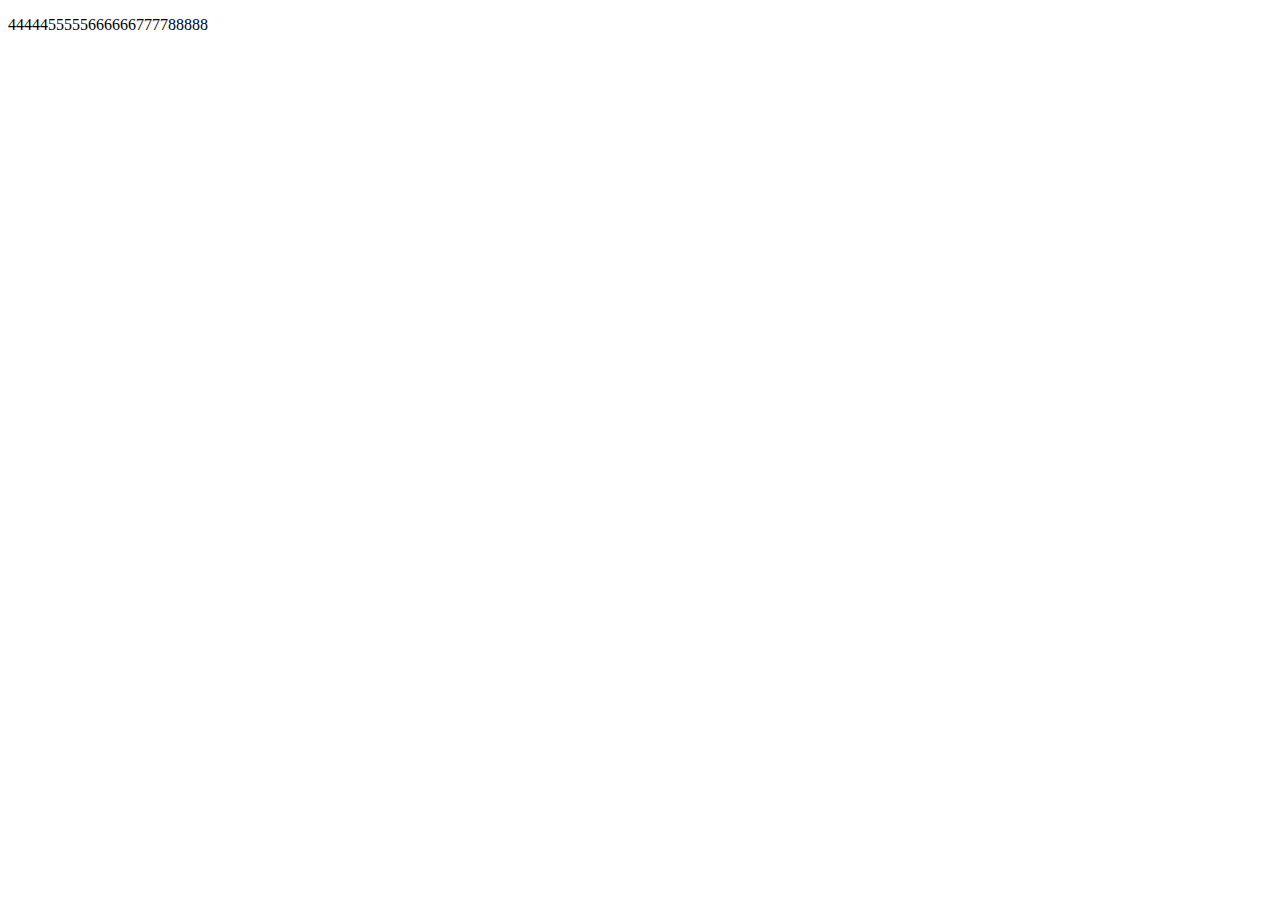
<file: target/classes/templates/hello.html>
<!DOCTYPE HTML>
<html xmlns:th="http://www.thymeleaf.org">
<head>
    <title>hello</title>
    <meta http-equiv="Content-Type" content="text/html; charset=UTF-8"/>
</head>
<body>
<!--/*@thymesVar id="name" type="java.lang.String"*/-->
<p th:text="'Hello！ ' + ${name} + '!'"></p>4444455555666666777788888
</body>
</html>
</file>
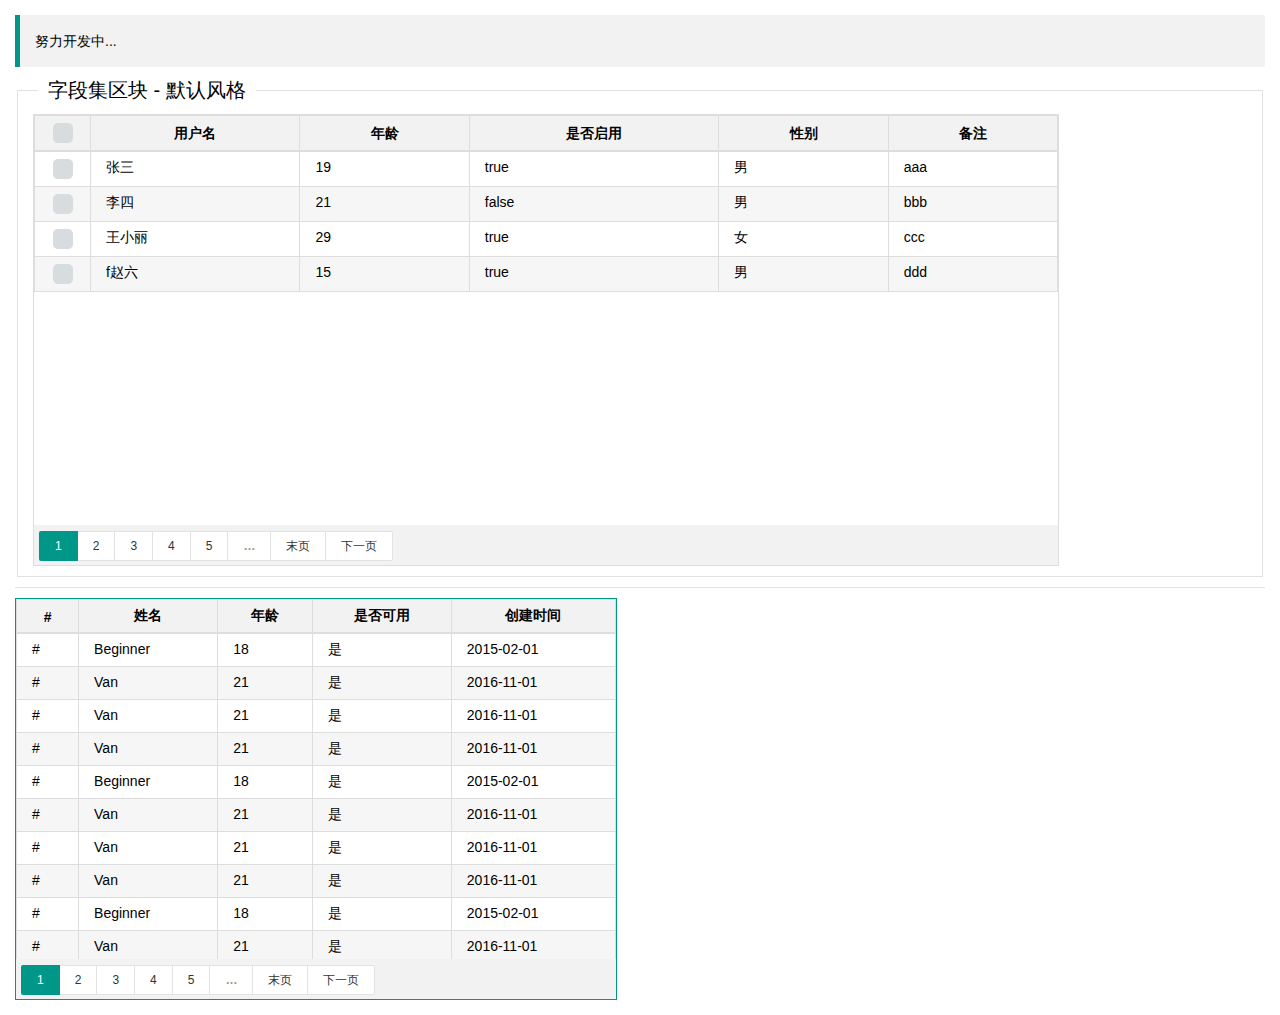
<file: 2.0/src/main/resources/static/pages/layui组件/begtable.html>
<!DOCTYPE html>
<html>

	<head>
		<meta charset="UTF-8">
		<title>Layui</title>
		<meta name="renderer" content="webkit">
		<meta http-equiv="X-UA-Compatible" content="IE=edge,chrome=1">
		<meta name="viewport" content="width=device-width, initial-scale=1, maximum-scale=1">
		<link rel="stylesheet" href="plugins/layui/css/layui.css" media="all" />
		<link rel="stylesheet" href="css/begtable.css" />
	</head>

	<body>
		<div style="margin: 15px;">
			<blockquote class="layui-elem-quote">
				努力开发中...
			</blockquote>
			<fieldset class="layui-elem-field">
				<legend>字段集区块 - 默认风格</legend>
				<div class="layui-field-box">
					<div id="xx" style=" width: 1024px; height: 450px; ; border: 1px solid #DDDDDD;"></div>
				</div>
			</fieldset>
			<hr>
			<div style="width: 600px; height: 400px; border: 1px solid #009688;">
				<div class="beg-table-box">
					<div class="beg-table-body">
						<table class="beg-table beg-table-bordered beg-table-striped beg-table-hovered">
							<thead>
								<tr>
									<th>#</th>
									<th>姓名</th>
									<th>年龄</th>
									<th>是否可用</th>
									<th>创建时间</th>
								</tr>
							</thead>
							<tbody>
								<tr>
									<td>#</td>
									<td>Beginner</td>
									<td>18</td>
									<td>是</td>
									<td>2015-02-01</td>
								</tr>
								<tr>
									<td>#</td>
									<td>Van</td>
									<td>21</td>
									<td>是</td>
									<td>2016-11-01</td>
								</tr>
								<tr>
									<td>#</td>
									<td>Van</td>
									<td>21</td>
									<td>是</td>
									<td>2016-11-01</td>
								</tr>
								<tr>
									<td>#</td>
									<td>Van</td>
									<td>21</td>
									<td>是</td>
									<td>2016-11-01</td>
								</tr>
								<tr>
									<td>#</td>
									<td>Beginner</td>
									<td>18</td>
									<td>是</td>
									<td>2015-02-01</td>
								</tr>
								<tr>
									<td>#</td>
									<td>Van</td>
									<td>21</td>
									<td>是</td>
									<td>2016-11-01</td>
								</tr>
								<tr>
									<td>#</td>
									<td>Van</td>
									<td>21</td>
									<td>是</td>
									<td>2016-11-01</td>
								</tr>
								<tr>
									<td>#</td>
									<td>Van</td>
									<td>21</td>
									<td>是</td>
									<td>2016-11-01</td>
								</tr>
								<tr>
									<td>#</td>
									<td>Beginner</td>
									<td>18</td>
									<td>是</td>
									<td>2015-02-01</td>
								</tr>
								<tr>
									<td>#</td>
									<td>Van</td>
									<td>21</td>
									<td>是</td>
									<td>2016-11-01</td>
								</tr>
								<tr>
									<td>#</td>
									<td>Van</td>
									<td>21</td>
									<td>是</td>
									<td>2016-11-01</td>
								</tr>
								<tr>
									<td>#</td>
									<td>Van</td>
									<td>22</td>
									<td>是</td>
									<td>2016-11-01</td>
								</tr>
							</tbody>
						</table>
					</div>
					<div class="beg-table-paged"></div>
				</div>
			</div>
		</div>
		<script type="text/javascript" src="plugins/layui/layui.js"></script>
		<script>
			layui.config({
				base: 'js/'
			});

			layui.use('begtable', function() {
				var begtable = layui.begtable(),
					layer = layui.layer,
					$ = layui.jquery,
					laypage = layui.laypage;

				laypage({
					cont: $('.beg-table-paged'),
					pages: 25 //总页数
						,
					groups: 5 //连续显示分页数
						,
					jump: function(obj, first) {
						//得到了当前页，用于向服务端请求对应数据
						var curr = obj.curr;
						if(!first) {
							//layer.msg('第 '+ obj.curr +' 页');
						}
					}
				});

				var columns = [{
					title: '用户名',
					field: 'name'
				}, {
					title: '年龄',
					field: 'age'
				}, {
					title: '是否启用',
					field: 'isEnable',
					format: function(value) {

					}
				}, {
					title: '性别',
					field: 'sex'
				}, {
					title: '备注',
					field: 'remarks'
				}];
				var data = [{
					name: '张三',
					age: 19,
					sex: '男',
					isEnable: true,
					remarks: 'aaa'
				}, {
					name: '李四',
					age: 21,
					sex: '男',
					isEnable: false,
					remarks: 'bbb'
				}, {
					name: '王小丽',
					age: 29,
					sex: '女',
					isEnable: true,
					remarks: 'ccc'
				}, {
					name: 'f赵六',
					age: 15,
					sex: '男',
					isEnable: true,
					remarks: 'ddd'
				}];
				begtable.set({
					bordered: true,
					hovered: true,
					striped: true,
					elem: '#xx',
					columns: columns,
					data: data,
					checked: true,
					//paged:false
				}).init();

				console.log(begtable.getSelectedRows());
				console.log(location);
			});
		</script>

	</body>

</html>
</file>
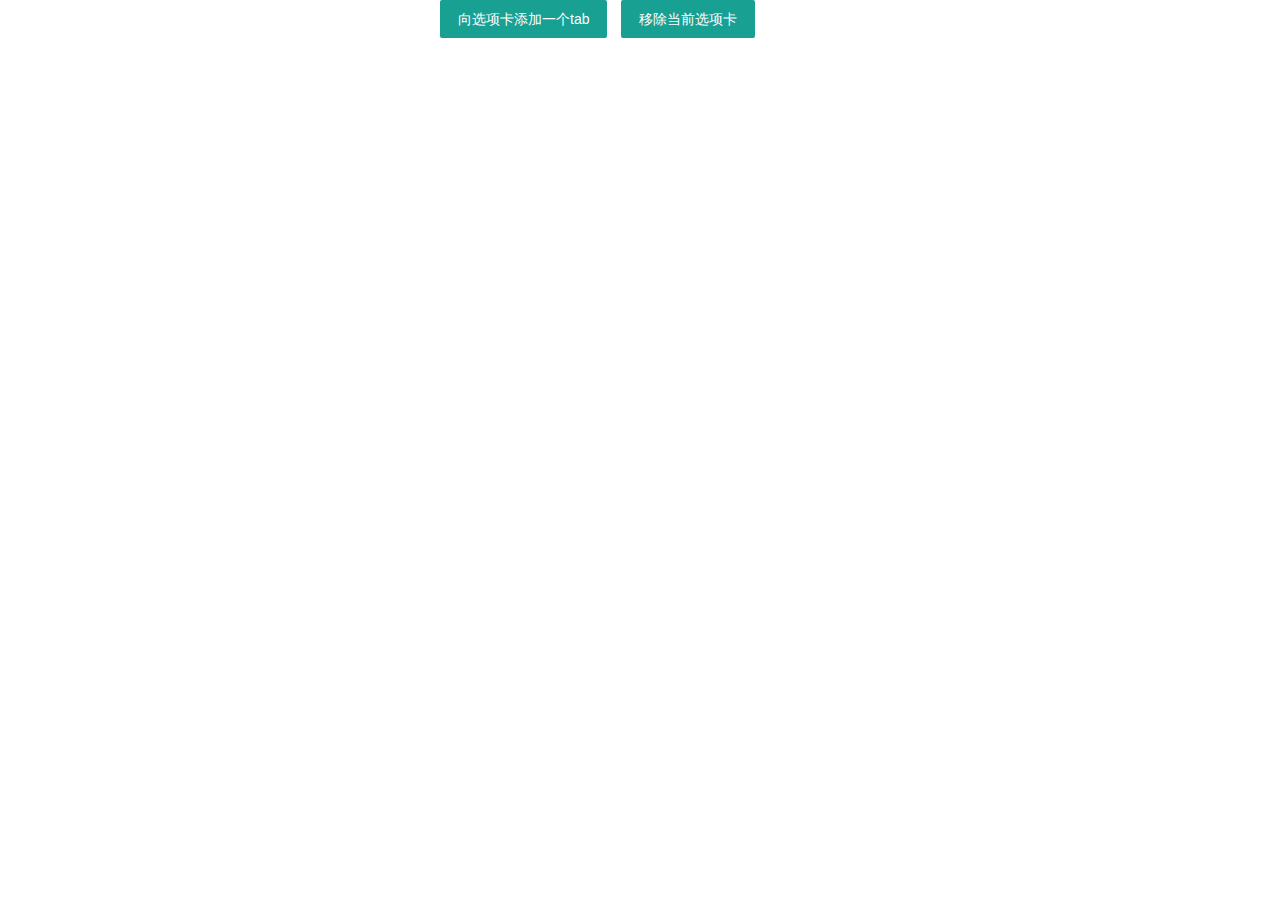
<file: 2.0/src/main/resources/static/pages/layui组件/cop.html>
﻿<!DOCTYPE html>
<html>

<head>
    <meta charset="UTF-8">
    <title></title>
    <link rel="stylesheet" href="plugins/layui/css/layui.css" media="all" />
</head>

<body>
    <div style="width: 400px;margin: 0 auto;">
        <button id="add" class="layui-btn">向选项卡添加一个tab</button>
        <button id="remove" class="layui-btn">移除当前选项卡</button>
    </div>

    <script type="text/javascript" src="plugins/layui/layui.js"></script>
    <script>
        //循环获取父层的tab对象，为什么用循环呢？因为子层加载完，父层还不一定加载完了。所以获取到的是undefined
        /*var index = setInterval(function() {
            if(typeof parent.tab !== 'undefined') {
                //如果获取到tab对象，则停止循环
                clearInterval(index);
                //通过调用父层的tab组件里的tabAdd方法添加一个tab选项卡
                parent.tab.tabAdd({
                    href: 'https://www.baidu.com', //地址
                    icon: 'fa-user',
                    title: '这是在子窗口打开的tab选项卡'
                });
            }
        }, 20);*/
        //如果需要在些页面上获取到父页面的变量，需要把变量设置为全局，
        /**
         * 例：
         * var tab;
         * layui.use('tab',function(){
         * 	   tab = layui.tab(setting);
         * });
         */
        //上面那个是页面渲染完就添加的
        layui.use(['layer'], function () {
            var $ = layui.jquery,
                layer = layui.layer;

            //移除当前的选项卡
            $('#remove').on('click', function () {
                var tab = parent.tab;

                tab.deleteTab(tab.getCurrentTabId());
            });

            //这个是点击之后才添加的。
            $('#add').on('click', function () {
                var con = '<div style="padding:10px;"><input type="text" class="layui-input" style="margin-bottom:5px;" name="url" placeholder="地址" />' +
                    '<input type="text" class="layui-input" style="margin-bottom:5px;" name="title" placeholder="标题" />' +
                    '<input type="text" class="layui-input" name="icon" placeholder="图标" /></div>';

                layer.open({
                    type: 1,
                    title: '确认框',
                    content: con,
                    btn: ['确定', '取消'],
                    area: ['350px', '250px'],
                    yes: function (index, layero) {
                        //这是核心的代码。
                        parent.tab.tabAdd({
                            href: $(layero).find('input[name=url]').val(), //地址
                            icon: $(layero).find('input[name=icon]').val(),
                            title: $(layero).find('input[name=title]').val()
                        });
                    },
                    shade: false,
                    maxmin: true
                });

            });

        });
    </script>
</body>

</html>
</file>
<file: 2.0/src/main/resources/static/pages/layui组件/plugins/layui/css/layui.css>
/** layui-v1.0.9_rls MIT License By http://www.layui.com */
 .layui-laypage a,a{text-decoration:none}.layui-btn,.layui-inline,img{vertical-align:middle}.layui-btn,.layui-unselect{-webkit-user-select:none;-ms-user-select:none;-moz-user-select:none}.layui-btn,.layui-tree li i,.layui-unselect{-moz-user-select:none}blockquote,body,button,dd,div,dl,dt,form,h1,h2,h3,h4,h5,h6,input,li,ol,p,pre,td,textarea,th,ul{margin:0;padding:0;-webkit-tap-highlight-color:rgba(0,0,0,0)}a:active,a:hover{outline:0}img{display:inline-block;border:none}li{list-style:none}table{border-collapse:collapse;border-spacing:0}h1,h2,h3{font-size:14px;font-weight:400}h4,h5,h6{font-size:100%;font-weight:400}button,input,optgroup,option,select,textarea{font-family:inherit;font-size:inherit;font-style:inherit;font-weight:inherit;outline:0}pre{white-space:pre-wrap;white-space:-moz-pre-wrap;white-space:-pre-wrap;white-space:-o-pre-wrap;word-wrap:break-word}::-webkit-scrollbar{width:10px;height:10px}::-webkit-scrollbar-button:vertical{display:none}::-webkit-scrollbar-corner,::-webkit-scrollbar-track{background-color:#e2e2e2}::-webkit-scrollbar-thumb{border-radius:0;background-color:rgba(0,0,0,.3)}::-webkit-scrollbar-thumb:vertical:hover{background-color:rgba(0,0,0,.35)}::-webkit-scrollbar-thumb:vertical:active{background-color:rgba(0,0,0,.38)}@font-face{font-family:layui-icon;src:url(../font/iconfont.eot?v=1.0.9);src:url(../font/iconfont.eot?v=1.0.9#iefix) format('embedded-opentype'),url(../font/iconfont.svg?v=1.0.9#iconfont) format('svg'),url(../font/iconfont.woff?v=1.0.9) format('woff'),url(../font/iconfont.ttf?v=1.0.9) format('truetype')}.layui-icon{font-family:layui-icon!important;font-size:16px;font-style:normal;-webkit-font-smoothing:antialiased;-moz-osx-font-smoothing:grayscale}body{line-height:24px;font:14px Helvetica Neue,Helvetica,PingFang SC,\5FAE\8F6F\96C5\9ED1,Tahoma,Arial,sans-serif}hr{height:1px;margin:10px 0;border:0;background-color:#e2e2e2;clear:both}a{color:#333}a:hover{color:#777}a cite{font-style:normal;*cursor:pointer}.layui-box,.layui-box *{-webkit-box-sizing:content-box!important;-moz-box-sizing:content-box!important;box-sizing:content-box!important}.layui-border-box,.layui-border-box *{-webkit-box-sizing:border-box!important;-moz-box-sizing:border-box!important;box-sizing:border-box!important}.layui-clear{clear:both;*zoom:1}.layui-clear:after{content:'\20';clear:both;*zoom:1;display:block;height:0}.layui-inline{position:relative;display:inline-block;*display:inline;*zoom:1}.layui-edge{position:absolute;width:0;height:0;border-style:dashed;border-color:transparent;overflow:hidden}.layui-elip{text-overflow:ellipsis;overflow:hidden;white-space:nowrap}.layui-disabled,.layui-disabled:hover{color:#d2d2d2!important;cursor:not-allowed!important}.layui-circle{border-radius:100%}.layui-show{display:block!important}.layui-hide{display:none!important}.layui-main{position:relative;width:1140px;margin:0 auto}.layui-header{position:relative;z-index:1000;height:60px}.layui-header a:hover{transition:all .5s;-webkit-transition:all .5s}.layui-side{position:fixed;top:0;bottom:0;z-index:999;width:200px;overflow-x:hidden}.layui-side-scroll{width:220px;height:100%;overflow-x:hidden}.layui-body{position:absolute;left:200px;right:0;top:0;bottom:0;z-index:998;width:auto;overflow:hidden;overflow-y:auto;-webkit-box-sizing:border-box;-moz-box-sizing:border-box;box-sizing:border-box}.layui-layout-admin .layui-header{background-color:#23262E}.layui-layout-admin .layui-side{top:60px;width:200px;overflow-x:hidden}.layui-layout-admin .layui-body{top:60px;bottom:44px}.layui-layout-admin .layui-main{width:auto;margin:0 15px}.layui-layout-admin .layui-footer{position:fixed;left:200px;right:0;bottom:0;height:44px;background-color:#eee}.layui-btn,.layui-input,.layui-select,.layui-textarea,.layui-upload-button{outline:0;-webkit-transition:border-color .3s cubic-bezier(.65,.05,.35,.5);transition:border-color .3s cubic-bezier(.65,.05,.35,.5);-webkit-box-sizing:border-box!important;-moz-box-sizing:border-box!important;box-sizing:border-box!important}.layui-elem-quote{margin-bottom:10px;padding:15px;line-height:22px;border-left:5px solid #009688;border-radius:0 2px 2px 0;background-color:#f2f2f2}.layui-quote-nm{border-color:#e2e2e2;border-style:solid;border-width:1px 1px 1px 5px;background:0 0}.layui-elem-field{margin-bottom:10px;padding:0;border:1px solid #e2e2e2}.layui-elem-field legend{margin-left:20px;padding:0 10px;font-size:20px;font-weight:300}.layui-field-title{margin:10px 0 20px;border:none;border-top:1px solid #e2e2e2}.layui-field-box{padding:10px 15px}.layui-field-title .layui-field-box{padding:10px 0}.layui-progress{position:relative;height:6px;border-radius:20px;background-color:#e2e2e2}.layui-progress-bar{position:absolute;width:0;max-width:100%;height:6px;border-radius:20px;text-align:right;background-color:#5FB878;transition:all .3s;-webkit-transition:all .3s}.layui-progress-big,.layui-progress-big .layui-progress-bar{height:18px;line-height:18px}.layui-progress-text{position:relative;top:-18px;line-height:18px;font-size:12px;color:#666}.layui-progress-big .layui-progress-text{position:static;padding:0 10px;color:#fff}.layui-collapse{border:1px solid #e2e2e2;border-radius:2px}.layui-colla-item{border-top:1px solid #e2e2e2}.layui-colla-item:first-child{border-top:none}.layui-colla-title{position:relative;height:42px;line-height:42px;padding:0 15px 0 35px;color:#333;background-color:#f2f2f2;cursor:pointer}.layui-colla-content{display:none;padding:10px 15px;line-height:22px;border-top:1px solid #e2e2e2;color:#666}.layui-colla-icon{position:absolute;left:15px;top:0;font-size:14px}.layui-bg-red{background-color:#FF5722}.layui-bg-orange{background-color:#F7B824}.layui-bg-green{background-color:#009688}.layui-bg-cyan{background-color:#2F4056}.layui-bg-blue{background-color:#1E9FFF}.layui-bg-black{background-color:#393D49}.layui-bg-gray{background-color:#eee}.layui-word-aux{font-size:12px;color:#999;padding:0 5px}.layui-btn{display:inline-block;height:38px;line-height:38px;padding:0 18px;background-color:#009688;color:#fff;white-space:nowrap;text-align:center;font-size:14px;border:none;border-radius:2px;cursor:pointer;opacity:.9;filter:alpha(opacity=90)}.layui-btn:hover{opacity:.8;filter:alpha(opacity=80);color:#fff}.layui-btn:active{opacity:1;filter:alpha(opacity=100)}.layui-btn+.layui-btn{margin-left:10px}.layui-btn-radius{border-radius:100px}.layui-btn .layui-icon{font-size:18px;vertical-align:bottom}.layui-btn-primary{border:1px solid #C9C9C9;background-color:#fff;color:#555}.layui-btn-primary:hover{border-color:#009688;color:#333}.layui-btn-normal{background-color:#1E9FFF}.layui-btn-warm{background-color:#F7B824}.layui-btn-danger{background-color:#FF5722}.layui-btn-disabled,.layui-btn-disabled:active,.layui-btn-disabled:hover{border:1px solid #e6e6e6;background-color:#FBFBFB;color:#C9C9C9;cursor:not-allowed;opacity:1}.layui-btn-big{height:44px;line-height:44px;padding:0 25px;font-size:16px}.layui-btn-small{height:30px;line-height:30px;padding:0 10px;font-size:12px}.layui-btn-small i{font-size:16px!important}.layui-btn-mini{height:22px;line-height:22px;padding:0 5px;font-size:12px}.layui-btn-mini i{font-size:14px!important}.layui-btn-group{display:inline-block;vertical-align:middle;font-size:0}.layui-btn-group .layui-btn{margin-left:0!important;margin-right:0!important;border-left:1px solid rgba(255,255,255,.5);border-radius:0}.layui-btn-group .layui-btn-primary{border-left:none}.layui-btn-group .layui-btn-primary:hover{border-color:#C9C9C9;color:#009688}.layui-btn-group .layui-btn:first-child{border-left:none;border-radius:2px 0 0 2px}.layui-btn-group .layui-btn-primary:first-child{border-left:1px solid #c9c9c9}.layui-btn-group .layui-btn:last-child{border-radius:0 2px 2px 0}.layui-btn-group .layui-btn+.layui-btn{margin-left:0}.layui-btn-group+.layui-btn-group{margin-left:10px}.layui-input,.layui-select,.layui-textarea{height:38px;line-height:38px;line-height:36px\9;border:1px solid #e6e6e6;background-color:#fff;border-radius:2px}.layui-form-label,.layui-form-mid,.layui-textarea{line-height:20px;position:relative}.layui-input,.layui-textarea{display:block;width:100%;padding-left:10px}.layui-input:hover,.layui-textarea:hover{border-color:#D2D2D2!important}.layui-input:focus,.layui-textarea:focus{border-color:#C9C9C9!important}.layui-textarea{min-height:100px;height:auto;padding:6px 10px;resize:vertical}.layui-select{padding:0 10px}.layui-form input[type=checkbox],.layui-form input[type=radio],.layui-form select{display:none}.layui-form-item{margin-bottom:15px;clear:both;*zoom:1}.layui-form-item:after{content:'\20';clear:both;*zoom:1;display:block;height:0}.layui-form-label{float:left;display:block;padding:9px 15px;width:80px;font-weight:400;text-align:right}.layui-form-item .layui-inline{margin-bottom:5px;margin-right:10px}.layui-input-block,.layui-input-inline{position:relative}.layui-input-block{margin-left:110px;min-height:36px}.layui-input-inline{display:inline-block;vertical-align:middle}.layui-form-item .layui-input-inline{float:left;width:190px;margin-right:10px}.layui-form-text .layui-input-inline{width:auto}.layui-form-mid{float:left;display:block;padding:8px 0;margin-right:10px}.layui-form-danger+.layui-form-select .layui-input,.layui-form-danger:focus{border:1px solid #FF5722!important}.layui-form-select{position:relative}.layui-form-select .layui-input{padding-right:30px;cursor:pointer}.layui-form-select .layui-edge{position:absolute;right:10px;top:50%;margin-top:-3px;cursor:pointer;border-width:6px;border-top-color:#c2c2c2;border-top-style:solid;transition:all .3s;-webkit-transition:all .3s}.layui-form-select dl{display:none;position:absolute;left:0;top:42px;padding:5px 0;z-index:999;min-width:100%;border:1px solid #d2d2d2;max-height:300px;overflow-y:auto;background-color:#fff;border-radius:2px;box-shadow:0 2px 4px rgba(0,0,0,.12);box-sizing:border-box}.layui-form-select dl dd,.layui-form-select dl dt{padding:0 10px;line-height:36px;white-space:nowrap;overflow:hidden;text-overflow:ellipsis}.layui-form-select dl dt{font-size:12px;color:#999}.layui-form-select dl dd{cursor:pointer}.layui-form-select dl dd:hover{background-color:#f2f2f2}.layui-form-select .layui-select-group dd{padding-left:20px}.layui-form-select dl dd.layui-this{background-color:#5FB878;color:#fff}.layui-form-checkbox,.layui-form-select dl dd.layui-disabled{background-color:#fff}.layui-form-selected dl{display:block}.layui-form-checkbox,.layui-form-checkbox *,.layui-form-radio,.layui-form-radio *,.layui-form-switch{display:inline-block;vertical-align:middle}.layui-form-selected .layui-edge{margin-top:-9px;-webkit-transform:rotate(180deg);transform:rotate(180deg);margin-top:-3px\9}:root .layui-form-selected .layui-edge{margin-top:-9px\0/IE9}.layui-select-none{margin:5px 0;text-align:center;color:#999}.layui-select-disabled .layui-disabled{border-color:#eee!important}.layui-select-disabled .layui-edge{border-top-color:#d2d2d2}.layui-form-checkbox{position:relative;height:30px;line-height:28px;margin:4px 10px 0 0;padding-right:30px;border:1px solid #d2d2d2;cursor:pointer;font-size:0;border-radius:2px;-webkit-transition:.1s linear;transition:.1s linear;box-sizing:border-box!important}.layui-form-checkbox:hover{border:1px solid #c2c2c2}.layui-form-checkbox span{padding:0 10px;height:100%;font-size:14px;background-color:#d2d2d2;color:#fff;overflow:hidden;white-space:nowrap;text-overflow:ellipsis}.layui-form-checkbox:hover span{background-color:#c2c2c2}.layui-form-checkbox i{position:absolute;right:0;width:30px;color:#fff;font-size:20px;text-align:center}.layui-form-checkbox:hover i{color:#c2c2c2}.layui-form-checked,.layui-form-checked:hover{border-color:#5FB878}.layui-form-checked span,.layui-form-checked:hover span{background-color:#5FB878}.layui-form-checked i,.layui-form-checked:hover i{color:#5FB878}.layui-form-checkbox[lay-skin=primary]{margin-top:6px;border:none!important;padding-right:0;background:0 0}.layui-form-checkbox[lay-skin=primary] span{float:right;background:0 0;color:#666}.layui-form-checkbox[lay-skin=primary] i{position:relative;top:0;width:16px;line-height:16px;border:1px solid #d2d2d2;font-size:12px;border-radius:2px;background-color:#fff;-webkit-transition:.1s linear;transition:.1s linear}.layui-form-checkbox[lay-skin=primary]:hover i{border-color:#5FB878;color:#fff}.layui-form-checked[lay-skin=primary] i{border-color:#5FB878;background-color:#5FB878;color:#fff}.layui-checkbox-disbaled[lay-skin=primary] span{background:0 0!important}.layui-checkbox-disbaled[lay-skin=primary]:hover i{border-color:#d2d2d2}.layui-form-switch{position:relative;height:22px;line-height:22px;width:42px;padding:0 5px;margin-top:8px;border:1px solid #d2d2d2;border-radius:20px;cursor:pointer;background-color:#fff;-webkit-transition:.1s linear;transition:.1s linear}.layui-form-switch i{position:absolute;left:5px;top:3px;width:16px;height:16px;border-radius:20px;background-color:#d2d2d2;-webkit-transition:.1s linear;transition:.1s linear}.layui-form-switch em{position:absolute;right:5px;top:0;width:25px;padding:0!important;text-align:center!important;color:#999!important;font-style:normal!important;font-size:12px}.layui-form-onswitch{border-color:#5FB878;background-color:#5FB878}.layui-form-onswitch i{left:32px;background-color:#fff}.layui-form-onswitch em{left:5px;right:auto;color:#fff!important}.layui-checkbox-disbaled{border-color:#e2e2e2!important}.layui-checkbox-disbaled span{background-color:#e2e2e2!important}.layui-checkbox-disbaled:hover i{color:#fff!important}.layui-form-radio{line-height:28px;margin:6px 10px 0 0;padding-right:10px;cursor:pointer;font-size:0}.layui-form-radio i{margin-right:8px;font-size:22px;color:#c2c2c2}.layui-form-radio span{font-size:14px}.layui-form-radio i:hover,.layui-form-radioed i{color:#5FB878}.layui-radio-disbaled i{color:#e2e2e2!important}.layui-form-pane .layui-form-label{width:110px;padding:8px 15px;height:38px;line-height:20px;border:1px solid #e6e6e6;border-radius:2px 0 0 2px;text-align:center;background-color:#FBFBFB;overflow:hidden;white-space:nowrap;text-overflow:ellipsis;-webkit-box-sizing:border-box!important;-moz-box-sizing:border-box!important;box-sizing:border-box!important}.layui-form-pane .layui-input-inline{margin-left:-1px}.layui-form-pane .layui-input-block{margin-left:110px;left:-1px}.layui-form-pane .layui-input{border-radius:0 2px 2px 0}.layui-form-pane .layui-form-text .layui-form-label{float:none;width:100%;border-right:1px solid #e6e6e6;border-radius:2px;-webkit-box-sizing:border-box!important;-moz-box-sizing:border-box!important;box-sizing:border-box!important;text-align:left}.layui-laypage button,.layui-laypage input,.layui-nav{-webkit-box-sizing:border-box!important;-moz-box-sizing:border-box!important}.layui-form-pane .layui-form-text .layui-input-inline{display:block;margin:0;top:-1px;clear:both}.layui-form-pane .layui-form-text .layui-input-block{margin:0;left:0;top:-1px}.layui-form-pane .layui-form-text .layui-textarea{min-height:100px;border-radius:0 0 2px 2px}.layui-form-pane .layui-form-checkbox{margin:4px 0 4px 10px}.layui-form-pane .layui-form-radio,.layui-form-pane .layui-form-switch{margin-top:6px;margin-left:10px}.layui-form-pane .layui-form-item[pane]{position:relative;border:1px solid #e6e6e6}.layui-form-pane .layui-form-item[pane] .layui-form-label{position:absolute;left:0;top:0;height:100%;border-width:0 1px 0 0}.layui-form-pane .layui-form-item[pane] .layui-input-inline{margin-left:110px}.layui-layedit{border:1px solid #d2d2d2;border-radius:2px}.layui-layedit-tool{padding:3px 5px;border-bottom:1px solid #e2e2e2;font-size:0}.layedit-tool-fixed{position:fixed;top:0;border-top:1px solid #e2e2e2}.layui-layedit-tool .layedit-tool-mid,.layui-layedit-tool .layui-icon{display:inline-block;vertical-align:middle;text-align:center;font-size:14px}.layui-layedit-tool .layui-icon{position:relative;width:32px;height:30px;line-height:30px;margin:3px 5px;color:#777;cursor:pointer;border-radius:2px}.layui-layedit-tool .layui-icon:hover{color:#393D49}.layui-layedit-tool .layui-icon:active{color:#000}.layui-layedit-tool .layedit-tool-active{background-color:#e2e2e2;color:#000}.layui-layedit-tool .layui-disabled,.layui-layedit-tool .layui-disabled:hover{color:#d2d2d2;cursor:not-allowed}.layui-layedit-tool .layedit-tool-mid{width:1px;height:18px;margin:0 10px;background-color:#d2d2d2}.layedit-tool-html{width:50px!important;font-size:30px!important}.layedit-tool-b,.layedit-tool-code,.layedit-tool-help{font-size:16px!important}.layedit-tool-d,.layedit-tool-face,.layedit-tool-image,.layedit-tool-unlink{font-size:18px!important}.layedit-tool-image input{position:absolute;font-size:0;left:0;top:0;width:100%;height:100%;opacity:.01;filter:Alpha(opacity=1);cursor:pointer}.layui-layedit-iframe iframe{display:block;width:100%}#LAY_layedit_code{overflow:hidden}.layui-table{width:100%;margin:10px 0;background-color:#fff}.layui-table tr{transition:all .3s;-webkit-transition:all .3s}.layui-table thead tr{background-color:#f2f2f2}.layui-table th{text-align:left}.layui-table td,.layui-table th{padding:9px 15px;min-height:20px;line-height:20px;border:1px solid #e2e2e2;font-size:14px}.layui-table tr:hover,.layui-table[lay-even] tr:nth-child(even){background-color:#f8f8f8}.layui-table[lay-skin=line],.layui-table[lay-skin=row]{border:1px solid #e2e2e2}.layui-table[lay-skin=line] td,.layui-table[lay-skin=line] th{border:none;border-bottom:1px solid #e2e2e2}.layui-table[lay-skin=row] td,.layui-table[lay-skin=row] th{border:none;border-right:1px solid #e2e2e2}.layui-table[lay-skin=nob] td,.layui-table[lay-skin=nob] th{border:none}.layui-upload-button{position:relative;display:inline-block;vertical-align:middle;min-width:60px;height:38px;line-height:38px;border:1px solid #DFDFDF;border-radius:2px;overflow:hidden;background-color:#fff;color:#666}.layui-upload-button:hover{border:1px solid #aaa;color:#333}.layui-upload-button:active{border:1px solid #4CAF50;color:#000}.layui-upload-button input,.layui-upload-file{opacity:.01;filter:Alpha(opacity=1);cursor:pointer}.layui-upload-button input{position:absolute;left:0;top:0;z-index:10;font-size:100px;width:100%;height:100%}.layui-upload-icon{display:block;margin:0 15px;text-align:center}.layui-upload-icon i{margin-right:5px;vertical-align:top;font-size:20px;color:#5FB878}.layui-upload-iframe{position:absolute;width:0;height:0;border:0;visibility:hidden}.layui-upload-enter{border:1px solid #009E94;background-color:#009E94;color:#fff;-webkit-transform:scale(1.1);transform:scale(1.1)}.layui-upload-enter .layui-upload-icon,.layui-upload-enter .layui-upload-icon i{color:#fff}.layui-flow-more{margin:10px 0;text-align:center;color:#999;font-size:14px}.layui-flow-more a{height:32px;line-height:32px}.layui-flow-more a *{display:inline-block;vertical-align:top}.layui-flow-more a cite{padding:0 20px;border-radius:3px;background-color:#eee;color:#333;font-style:normal}.layui-flow-more a cite:hover{opacity:.8}.layui-flow-more a i{font-size:30px;color:#737383}.layui-laypage{display:inline-block;*display:inline;*zoom:1;vertical-align:middle;margin:10px 0;font-size:0}.layui-laypage>:first-child,.layui-laypage>:first-child em{border-radius:2px 0 0 2px}.layui-laypage>:last-child,.layui-laypage>:last-child em{border-radius:0 2px 2px 0}.layui-laypage a,.layui-laypage span{display:inline-block;*display:inline;*zoom:1;vertical-align:middle;padding:0 15px;border:1px solid #e2e2e2;height:28px;line-height:28px;margin:0 -1px 5px 0;background-color:#fff;color:#333;font-size:12px}.layui-laypage em{font-style:normal}.layui-laypage span{color:#999;font-weight:700}.layui-laypage .layui-laypage-curr{position:relative}.layui-laypage .layui-laypage-curr em{position:relative;color:#fff;font-weight:400}.layui-laypage .layui-laypage-curr .layui-laypage-em{position:absolute;left:-1px;top:-1px;padding:1px;width:100%;height:100%;background-color:#009688}.layui-laypage-em{border-radius:2px}.layui-laypage-next em,.layui-laypage-prev em{font-family:Sim sun;font-size:16px}.layui-laypage .layui-laypage-total{height:30px;line-height:30px;margin-left:1px;border:none;font-weight:400}.layui-laypage button,.layui-laypage input{height:30px;line-height:30px;border:1px solid #e2e2e2;border-radius:2px;vertical-align:top;background-color:#fff;box-sizing:border-box!important}.layui-laypage input{width:50px;margin:0 5px;text-align:center}.layui-laypage button{margin-left:5px;padding:0 15px;cursor:pointer}.layui-code{position:relative;margin:10px 0;padding:15px;line-height:20px;border:1px solid #ddd;border-left-width:6px;background-color:#F2F2F2;color:#333;font-family:Courier New;font-size:12px}.layui-tree{line-height:26px}.layui-tree li{text-overflow:ellipsis;overflow:hidden;white-space:nowrap}.layui-tree li .layui-tree-spread,.layui-tree li a{display:inline-block;vertical-align:top;height:26px;*display:inline;*zoom:1;cursor:pointer}.layui-tree li a{font-size:0}.layui-tree li a i{font-size:16px}.layui-tree li a cite{padding:0 6px;font-size:14px;font-style:normal}.layui-tree li i{padding-left:6px;color:#333}.layui-tree li .layui-tree-check{font-size:13px}.layui-tree li .layui-tree-check:hover{color:#009E94}.layui-tree li ul{display:none;margin-left:20px}.layui-tree li .layui-tree-enter{line-height:24px;border:1px dotted #000}.layui-tree-drag{display:none;position:absolute;left:-666px;top:-666px;background-color:#f2f2f2;padding:5px 10px;border:1px dotted #000;white-space:nowrap}.layui-tree-drag i{padding-right:5px}.layui-nav{position:relative;padding:0 20px;background-color:#393D49;color:#c2c2c2;border-radius:2px;font-size:0;box-sizing:border-box!important}.layui-nav *{font-size:14px}.layui-nav .layui-nav-item{position:relative;display:inline-block;*display:inline;*zoom:1;vertical-align:middle;line-height:60px}.layui-nav .layui-nav-item a{display:block;padding:0 20px;color:#c2c2c2;transition:all .3s;-webkit-transition:all .3s}.layui-nav .layui-this:after,.layui-nav-bar,.layui-nav-tree .layui-nav-itemed:after{position:absolute;left:0;top:0;width:0;height:5px;background-color:#5FB878;transition:all .2s;-webkit-transition:all .2s}.layui-nav-bar{z-index:1000}.layui-nav .layui-nav-item a:hover,.layui-nav .layui-this a{color:#fff}.layui-nav .layui-this:after{content:'';top:auto;bottom:0;width:100%}.layui-nav .layui-nav-more{content:'';width:0;height:0;border-style:solid dashed dashed;border-color:#c2c2c2 transparent transparent;overflow:hidden;cursor:pointer;transition:all .2s;-webkit-transition:all .2s;position:absolute;top:28px;right:3px;border-width:6px}.layui-nav .layui-nav-mored,.layui-nav-itemed .layui-nav-more{top:22px;border-style:dashed dashed solid;border-color:transparent transparent #c2c2c2}.layui-nav-child{display:none;position:absolute;left:0;top:65px;min-width:100%;line-height:36px;padding:5px 0;box-shadow:0 2px 4px rgba(0,0,0,.12);border:1px solid #d2d2d2;background-color:#fff;z-index:100;border-radius:2px;white-space:nowrap}.layui-nav .layui-nav-child a{color:#333}.layui-nav .layui-nav-child a:hover{background-color:#f2f2f2;color:#333}.layui-nav-child dd{position:relative}.layui-nav-child dd.layui-this{background-color:#5FB878;color:#fff}.layui-nav-child dd.layui-this a{color:#fff}.layui-nav-child dd.layui-this:after{display:none}.layui-nav-tree{width:200px;padding:0}.layui-nav-tree .layui-nav-item{display:block;width:100%;line-height:45px}.layui-nav-tree .layui-nav-item a{height:45px;text-overflow:ellipsis;overflow:hidden;white-space:nowrap}.layui-nav-tree .layui-nav-item a:hover{background-color:#4E5465}.layui-nav-tree .layui-nav-child dd.layui-this,.layui-nav-tree .layui-this,.layui-nav-tree .layui-this>a,.layui-nav-tree .layui-this>a:hover{background-color:#009688;color:#fff}.layui-nav-tree .layui-this:after{display:none}.layui-nav-itemed>a,.layui-nav-tree .layui-nav-title a,.layui-nav-tree .layui-nav-title a:hover{background-color:#2B2E37!important;color:#fff!important}.layui-nav-tree .layui-nav-bar{width:5px;height:0;background-color:#009688}.layui-nav-tree .layui-nav-child{position:relative;z-index:0;top:0;border:none;box-shadow:none}.layui-nav-tree .layui-nav-child a{height:40px;line-height:40px;color:#c2c2c2}.layui-nav-tree .layui-nav-child,.layui-nav-tree .layui-nav-child a:hover{background:0 0;color:#fff}.layui-nav-tree .layui-nav-more{top:20px;right:10px}.layui-nav-itemed .layui-nav-more{top:14px}.layui-nav-itemed .layui-nav-child{display:block;padding:0}.layui-nav-side{position:fixed;top:0;bottom:0;left:0;overflow-x:hidden;z-index:999}.layui-breadcrumb{visibility:hidden;font-size:0}.layui-breadcrumb a{padding-right:8px;line-height:22px;font-size:14px;color:#333!important}.layui-breadcrumb a:hover{color:#01AAED!important}.layui-breadcrumb a cite,.layui-breadcrumb a span{color:#666;cursor:text;font-style:normal}.layui-breadcrumb a span{padding-left:8px;font-family:Sim sun}.layui-tab{margin:10px 0;text-align:left!important}.layui-fixbar li,.layui-tab-bar,.layui-tab-title li,.layui-util-face ul li{cursor:pointer;text-align:center}.layui-tab[overflow]>.layui-tab-title{overflow:hidden}.layui-tab-title{position:relative;left:0;height:40px;white-space:nowrap;font-size:0;border-bottom:1px solid #e2e2e2;transition:all .2s;-webkit-transition:all .2s}.layui-tab-title li{display:inline-block;*display:inline;*zoom:1;vertical-align:middle;font-size:14px;transition:all .2s;-webkit-transition:all .2s;position:relative;line-height:40px;min-width:65px;padding:0 10px}.layui-tab-title li a{display:block}.layui-tab-title .layui-this{color:#000}.layui-tab-title .layui-this:after{position:absolute;left:0;top:0;content:'';width:100%;height:41px;border:1px solid #e2e2e2;border-bottom-color:#fff;border-radius:2px 2px 0 0;-webkit-box-sizing:border-box!important;-moz-box-sizing:border-box!important;box-sizing:border-box!important;pointer-events:none}.layui-tab-bar{position:absolute;right:0;top:0;z-index:10;width:30px;height:39px;line-height:39px;border:1px solid #e2e2e2;border-radius:2px;background-color:#fff}.layui-tab-bar .layui-icon{position:relative;display:inline-block;top:3px;transition:all .3s;-webkit-transition:all .3s}.layui-tab-item,.layui-util-face .layui-layer-TipsG{display:none}.layui-tab-more{padding-right:30px;height:auto;white-space:normal}.layui-tab-more li.layui-this:after{border-bottom-color:#e2e2e2;border-radius:2px}.layui-tab-more .layui-tab-bar .layui-icon{top:-2px;top:3px\9;-webkit-transform:rotate(180deg);transform:rotate(180deg)}:root .layui-tab-more .layui-tab-bar .layui-icon{top:-2px\0/IE9}.layui-tab-content{padding:10px}.layui-tab-title li .layui-tab-close{position:relative;margin-left:8px;top:1px;color:#c2c2c2;transition:all .2s;-webkit-transition:all .2s}.layui-tab-title li .layui-tab-close:hover{border-radius:2px;background-color:#FF5722;color:#fff}.layui-tab-brief>.layui-tab-title .layui-this{color:#009688}.layui-tab-brief>.layui-tab-more li.layui-this:after,.layui-tab-brief>.layui-tab-title .layui-this:after{border:none;border-radius:0;border-bottom:3px solid #5FB878}.layui-tab-brief[overflow]>.layui-tab-title .layui-this:after{top:-1px}.layui-tab-card{border:1px solid #e2e2e2;border-radius:2px;box-shadow:0 2px 5px 0 rgba(0,0,0,.1)}.layui-tab-card>.layui-tab-title{background-color:#f2f2f2}.layui-tab-card>.layui-tab-title li{margin-right:-1px;margin-left:-1px}.layui-tab-card>.layui-tab-title .layui-this{background-color:#fff}.layui-tab-card>.layui-tab-title .layui-this:after{border-top:none;border-width:1px;border-bottom-color:#fff}.layui-tab-card>.layui-tab-title .layui-tab-bar{height:40px;line-height:40px;border-radius:0;border-top:none;border-right:none}.layui-tab-card>.layui-tab-more .layui-this{background:0 0;color:#5FB878}.layui-tab-card>.layui-tab-more .layui-this:after{border:none}.layui-fixbar{position:fixed;right:15px;bottom:15px;z-index:9999}.layui-fixbar li{width:50px;height:50px;line-height:50px;margin-bottom:1px;font-size:30px;background-color:#9F9F9F;color:#fff;border-radius:2px;opacity:.95}.layui-fixbar li:hover{opacity:.85}.layui-fixbar li:active{opacity:1}.layui-fixbar .layui-fixbar-top{display:none;font-size:40px}body .layui-util-face{border:none;background:0 0}body .layui-util-face .layui-layer-content{padding:0;background-color:#fff;color:#666;box-shadow:none}.layui-util-face ul{position:relative;width:372px;padding:10px;border:1px solid #D9D9D9;background-color:#fff;box-shadow:0 0 20px rgba(0,0,0,.2)}.layui-util-face ul li{float:left;border:1px solid #e8e8e8;height:22px;width:26px;overflow:hidden;margin:-1px 0 0 -1px;padding:4px 2px}.layui-util-face ul li:hover{position:relative;z-index:2;border:1px solid #eb7350;background:#fff9ec}.layui-anim{-webkit-animation-duration:.3s;animation-duration:.3s;-webkit-animation-fill-mode:both;animation-fill-mode:both}.layui-anim-loop{-webkit-animation-iteration-count:infinite;animation-iteration-count:infinite}@-webkit-keyframes layui-rotate{from{-webkit-transform:rotate(0)}to{-webkit-transform:rotate(360deg)}}@keyframes layui-rotate{from{transform:rotate(0)}to{transform:rotate(360deg)}}.layui-anim-rotate{-webkit-animation-name:layui-rotate;animation-name:layui-rotate;-webkit-animation-duration:1s;animation-duration:1s;-webkit-animation-timing-function:linear;animation-timing-function:linear}@-webkit-keyframes layui-up{from{-webkit-transform:translate3d(0,100%,0);opacity:.3}to{-webkit-transform:translate3d(0,0,0);opacity:1}}@keyframes layui-up{from{transform:translate3d(0,100%,0);opacity:.3}to{transform:translate3d(0,0,0);opacity:1}}.layui-anim-up{-webkit-animation-name:layui-up;animation-name:layui-up}@-webkit-keyframes layui-upbit{from{-webkit-transform:translate3d(0,30px,0);opacity:.3}to{-webkit-transform:translate3d(0,0,0);opacity:1}}@keyframes layui-upbit{from{transform:translate3d(0,30px,0);opacity:.3}to{transform:translate3d(0,0,0);opacity:1}}.layui-anim-upbit{-webkit-animation-name:layui-upbit;animation-name:layui-upbit}@-webkit-keyframes layui-scale{0%{opacity:.3;-webkit-transform:scale(.5)}100%{opacity:1;-webkit-transform:scale(1)}}@keyframes layui-scale{0%{opacity:.3;-ms-transform:scale(.5);transform:scale(.5)}100%{opacity:1;-ms-transform:scale(1);transform:scale(1)}}.layui-anim-scale{-webkit-animation-name:layui-scale;animation-name:layui-scale}@-webkit-keyframes layui-scale-spring{0%{opacity:.5;-webkit-transform:scale(.5)}80%{opacity:.8;-webkit-transform:scale(1.1)}100%{opacity:1;-webkit-transform:scale(1)}}@keyframes layui-scale-spring{0%{opacity:.5;-ms-transform:scale(.5);transform:scale(.5)}80%{opacity:.8;-ms-transform:scale(1.1);transform:scale(1.1)}100%{opacity:1;-ms-transform:scale(1);transform:scale(1)}}.layui-anim-scaleSpring{-webkit-animation-name:layui-scale-spring;animation-name:layui-scale-spring}@media screen and (max-width:450px){.layui-form-item .layui-form-label{text-overflow:ellipsis;overflow:hidden;white-space:nowrap}.layui-form-item .layui-inline{display:block;margin-right:0;margin-bottom:20px;clear:both}.layui-form-item .layui-inline:after{content:'\20';clear:both;display:block;height:0}.layui-form-item .layui-input-inline{display:block;float:none;left:-3px;width:auto;margin:0 0 10px 112px}.layui-form-item .layui-input-inline+.layui-form-mid{margin-left:110px;top:-5px;padding:0}.layui-form-item .layui-form-checkbox{margin-right:5px;margin-bottom:5px}}
</file>
<file: 2.0/src/main/resources/static/pages/layui组件/css/begtable.css>
.beg-table-box {
	position: relative;
	height: 100%;
	width: 100%;
	max-width: 100%;
}

.beg-table-header {
	position: absolute;
	width: 100%;
}

.beg-table-header table {
	width: 100%;
	max-width: 100%;
}

.beg-table-header table thead tr th {
	vertical-align: bottom;
	border-bottom: 2px solid #DDDDDD;
	padding: 7px 15px;
	background-color: #f2f2f2;
}

.beg-table-body {
	overflow: auto;
	width: 100%;
	max-height: 100%;
}

.beg-table {
	width: 100%;
	max-width: 100%;
	height: 100%;
	margin-bottom: 40px;
}

.beg-table thead {}

.beg-table thead tr {}

.beg-table thead tr th {
	vertical-align: bottom;
	border-bottom: 2px solid #DDDDDD;
	padding: 7px 15px;
	background-color: #f2f2f2;
}

.beg-table tbody {}

.beg-table tbody tr {}

.beg-table tbody tr td {
	padding: 7px 15px;
	border-bottom: 1px solid #DDDDDD;
	vertical-align: top;
}

.beg-table-bordered {
	border: 1px solid #DDDDDD;
}

.beg-table-bordered td,
.beg-table-bordered th {
	border: 1px solid #DDDDDD;
}

.beg-table-striped tbody tr:nth-child(even),
.beg-table-hovered tbody tr:hover {
	background-color: #f6f6f6;
}


/*page*/

.beg-table-box .beg-table-paged {
	position: absolute;
	bottom: 0;
	width: 100%;
	height: 40px;
	line-height: 40px;
	background-color: #f2f2f2;
}

.beg-table-box .beg-table-paged .layui-laypage {
	margin: 3px 5px 0 5px;
}

.beg-table-box .beg-table-paged .layui-laypage a {
	/*margin: 0;*/
}
</file>
